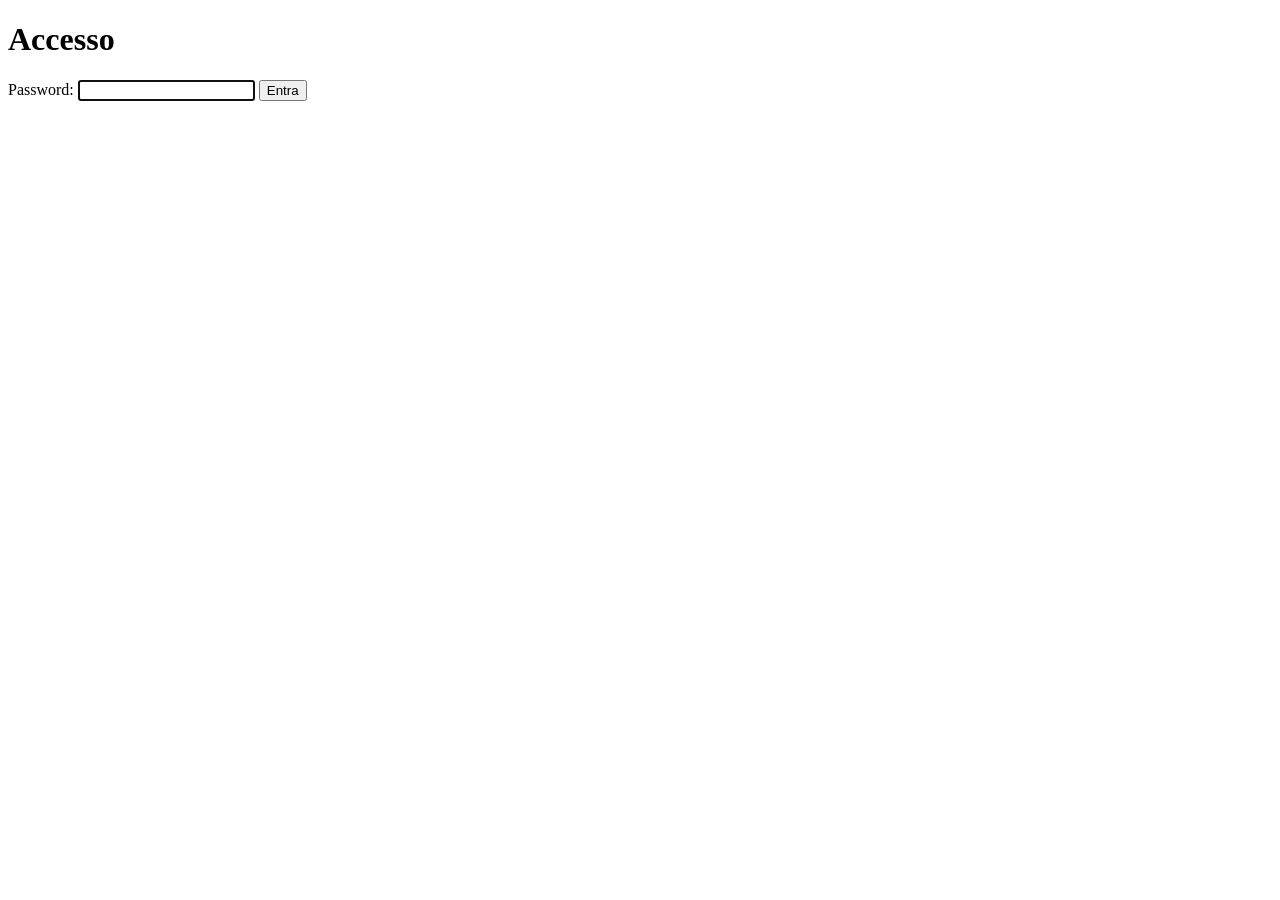
<file: index.html>
<!DOCTYPE html>
<html lang="it">
<head>
  <meta charset="UTF-8">
  <meta name="viewport" content="width=device-width, initial-scale=1">
  <title>Gianlu</title>
</head>
<body>
  <h1>Accesso</h1>

  <form id="form">
    <label for="password">Password:</label>
    <input type="password" id="password" autofocus>
    <button type="submit">Entra</button>
  </form>

  <p id="messaggio"></p>

  <script>
    // Qui non c'è nessun controllo: la password giusta è quella che riesce
    // a decifrare /lista/. Se è sbagliata, /lista/ rimanda qui.
    try {
      if (sessionStorage.getItem("errore")) {
        document.getElementById("messaggio").textContent = "Password errata, riprova.";
        sessionStorage.removeItem("errore");
      }
    } catch (e) {}

    document.getElementById("form").addEventListener("submit", function (e) {
      e.preventDefault();
      try {
        sessionStorage.setItem("k", document.getElementById("password").value);
      } catch (err) {
        document.getElementById("messaggio").textContent = "Il browser blocca la memoria di sessione.";
        return;
      }
      window.location.href = "lista/";
    });
  </script>
</body>
</html>
</file>
